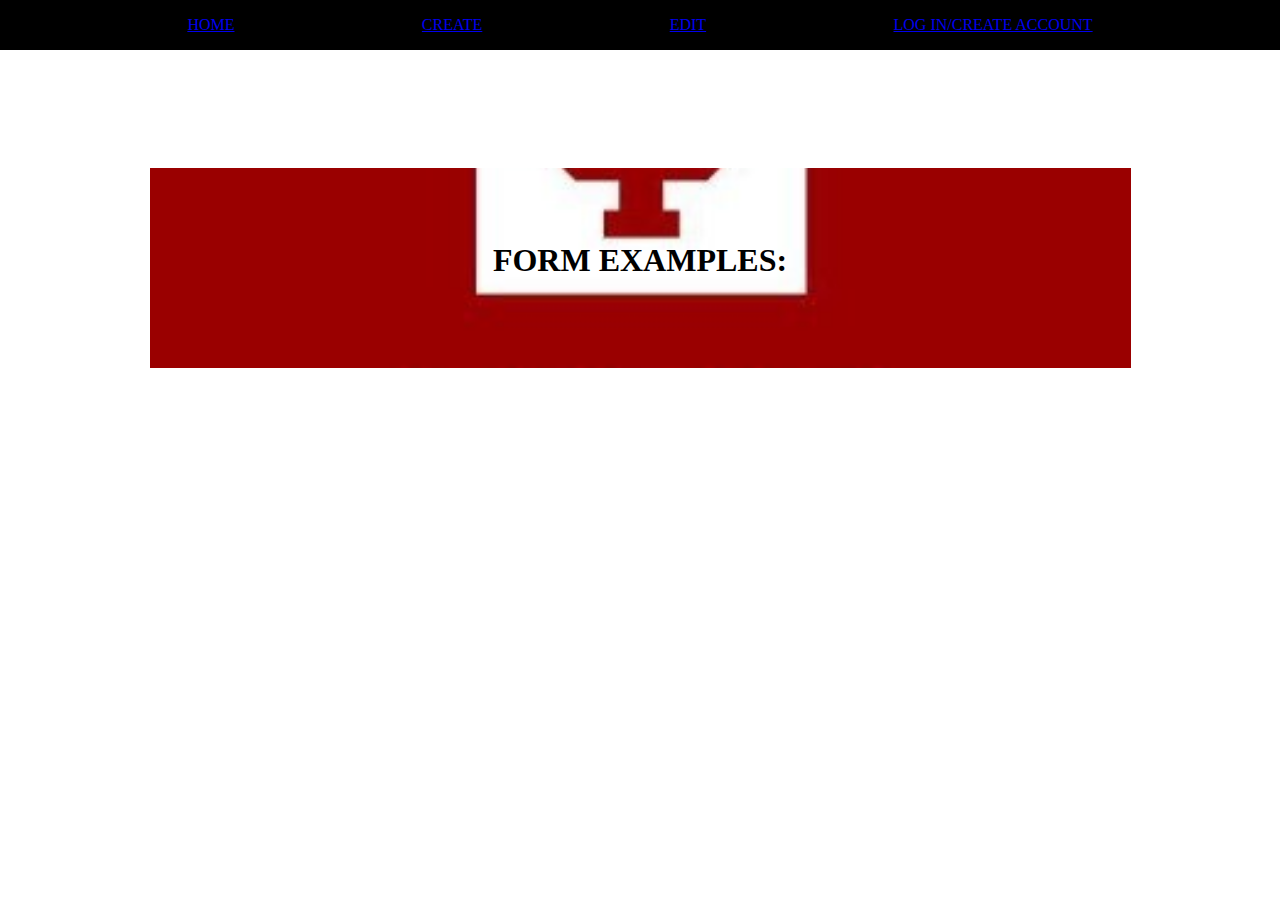
<file: index.html>
<!DOCTYPE html>
<html lang="en">
 <head>
 <meta charset="UTF-8" />
 <meta http-equiv="X-UA-Compatible" content="IE=edge" />
 <meta name="viewport" content="width=device-width, initial-scale=1.0" />
 <title>Forms</title>
 <link rel="stylesheet" href="css/styles.css">
 </head>
 <body>
    <div class="navHolder">
        <div class="links">
            <a href="index.html">HOME</a>
            <a href="create.html">CREATE</a>
            <a href="edit.html">EDIT</a>
            <a href="login.html">LOG IN/CREATE ACCOUNT</a>
        </div>
    </div>
    <br>

    <div class="hero">
        <div class="callout">
            <div class="tour-component2 isreal-pic background-props">
            <div class="info-holder">
                <br>
                <br>
                <br>
                <h1>FORM EXAMPLES:</h1>
            </div>
            </div>
            
        </div>
    </div>
    <script src="lib/jquery-3.7.1.min.js"></script>
    <script src="app/app.js"></script>
 </body>
</html>
</file>
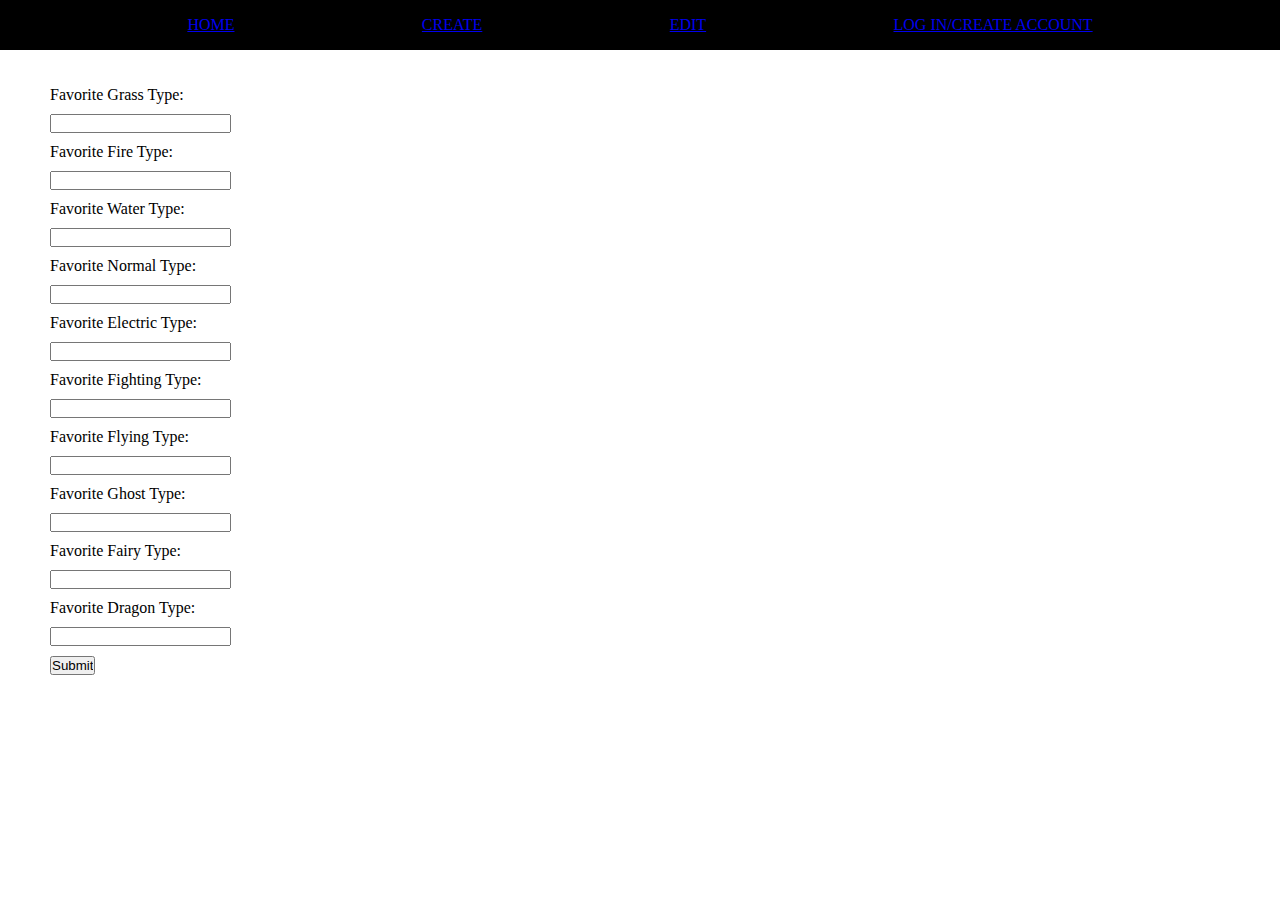
<file: create.html>
<!DOCTYPE html>
<html lang="en">
 <head>
 <meta charset="UTF-8" />
 <meta http-equiv="X-UA-Compatible" content="IE=edge" />
 <meta name="viewport" content="width=device-width, initial-scale=1.0" />
 <title>Forms</title>
 <link rel="stylesheet" href="css/styles.css">
 </head>
 <body>
    <div class="navHolder">
        <div class="links">
            <a href="index.html">HOME</a>
            <a href="create.html">CREATE</a>
            <a href="edit.html">EDIT</a>
            <a href="login.html">LOG IN/CREATE ACCOUNT</a>
        </div>
    </div>
    <br>
    <br>


    <form>
        <label for="grass">Favorite Grass Type:</label>
        <input id="grass" type="text" name="grass"/>

        <label for="fire">Favorite Fire Type:</label>
        <input id="fire" type="text" name="fire"/>

        <label for="water">Favorite Water Type:</label>
        <input id="water" type="text" name="water"/>

        <label for="normal">Favorite Normal Type:</label>
        <input id="normal" type="text" name="normal"/>

        <label for="electric">Favorite Electric Type:</label>
        <input id="electric" type="text" name="electric"/>

        <label for="fighting">Favorite Fighting Type:</label>
        <input id="fighting" type="text" name="fighting"/>

        <label for="flying">Favorite Flying Type:</label>
        <input id="flying" type="text" name="flying"/>

        <label for="ghost">Favorite Ghost Type:</label>
        <input id="ghost" type="text" name="ghost"/>

        <label for="fairy">Favorite Fairy Type:</label>
        <input id="fairy" type="text" name="fairy"/>

        <label for="dragon">Favorite Dragon Type:</label>
        <input id="dragon" type="text" name="dragon"/>
        
        <input id="submit" type="submit" name="submit"/>
    </form>
   

   
    <script src="lib/jquery-3.7.1.min.js"></script>
    <script src="app/app.js"></script>
 </body>
</html>
</file>
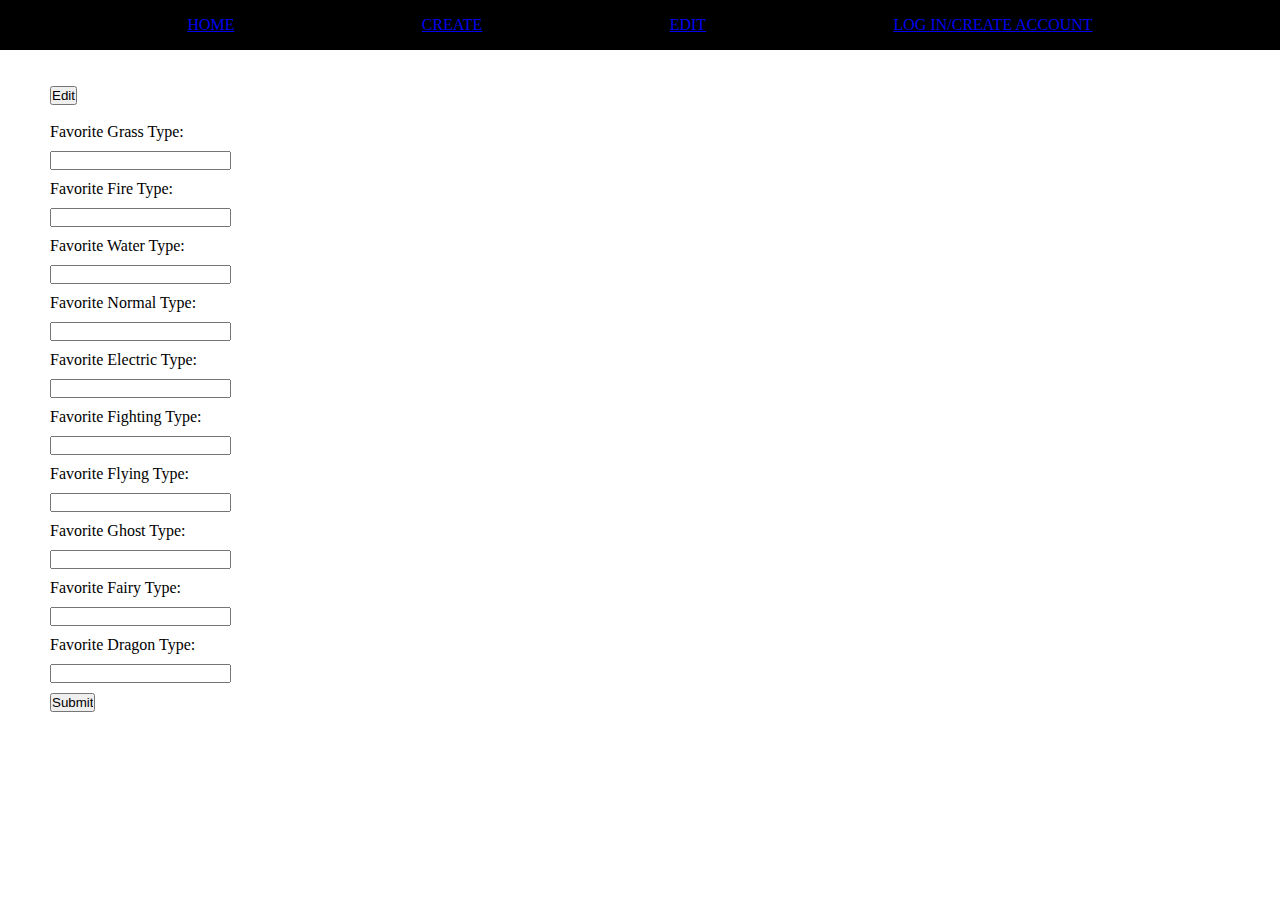
<file: edit.html>
<!DOCTYPE html>
<html lang="en">
 <head>
 <meta charset="UTF-8" />
 <meta http-equiv="X-UA-Compatible" content="IE=edge" />
 <meta name="viewport" content="width=device-width, initial-scale=1.0" />
 <title>Forms</title>
 <link rel="stylesheet" href="css/styles.css">
 </head>
 <body>
    <div class="navHolder">
        <div class="links">
            <a href="index.html">HOME</a>
            <a href="create.html">CREATE</a>
            <a href="edit.html">EDIT</a>
            <a href="login.html">LOG IN/CREATE ACCOUNT</a>
        </div>
    </div>
    <br>
    <br>


    <form>
        <button id="edit">Edit</button>
        <br>
        <br>
        <label for="grass">Favorite Grass Type:</label>
        <input id="grass" type="text" name="grass"/>

        <label for="fire">Favorite Fire Type:</label>
        <input id="fire" type="text" name="fire"/>

        <label for="water">Favorite Water Type:</label>
        <input id="water" type="text" name="water"/>

        <label for="normal">Favorite Normal Type:</label>
        <input id="normal" type="text" name="normal"/>

        <label for="electric">Favorite Electric Type:</label>
        <input id="electric" type="text" name="electric"/>

        <label for="fighting">Favorite Fighting Type:</label>
        <input id="fighting" type="text" name="fighting"/>

        <label for="flying">Favorite Flying Type:</label>
        <input id="flying" type="text" name="flying"/>

        <label for="ghost">Favorite Ghost Type:</label>
        <input id="ghost" type="text" name="ghost"/>

        <label for="fairy">Favorite Fairy Type:</label>
        <input id="fairy" type="text" name="fairy"/>

        <label for="dragon">Favorite Dragon Type:</label>
        <input id="dragon" type="text" name="dragon"/>
        
        <input id="submit" type="submit" name="submit"/>
    </form>

    
   

   
    <script src="lib/jquery-3.7.1.min.js"></script>
    <script src="app/app.js"></script>
 </body>
</html>
</file>
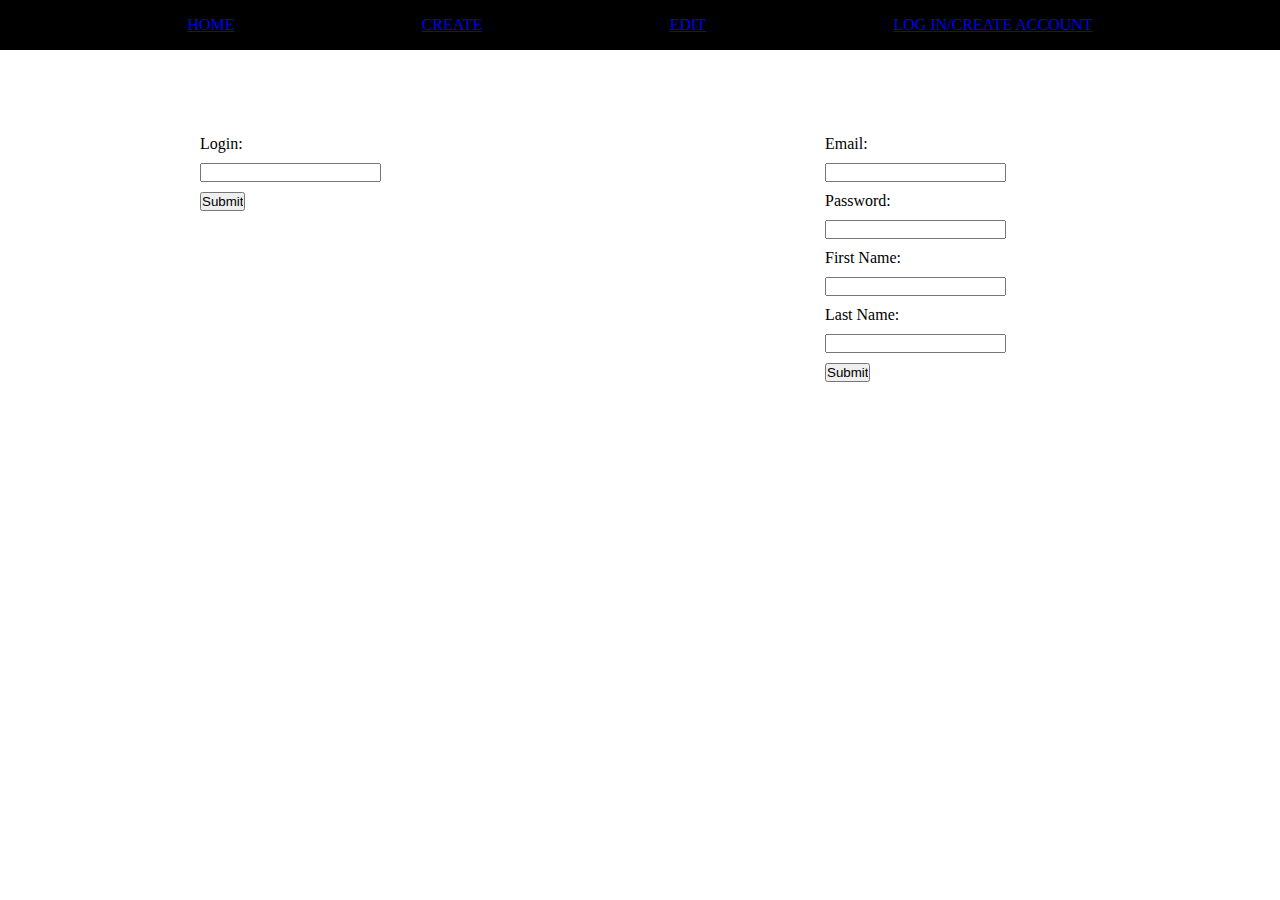
<file: login.html>
<!DOCTYPE html>
<html lang="en">
 <head>
 <meta charset="UTF-8" />
 <meta http-equiv="X-UA-Compatible" content="IE=edge" />
 <meta name="viewport" content="width=device-width, initial-scale=1.0" />
 <title>Forms</title>
 <link rel="stylesheet" href="css/styles.css">
 </head>
 <body>
    <div class="navHolder">
        <div class="links">
            <a href="index.html">HOME</a>
            <a href="create.html">CREATE</a>
            <a href="edit.html">EDIT</a>
            <a href="login.html">LOG IN/CREATE ACCOUNT</a>
        </div>
    </div>
    <br>

    <div id="app">
        <div class="about">
          <div class="about-client-quotes">
            <div class="client-box">
                
                <div class="promo2">
                
                    <form>
                        <label for="login">Login:</label>
                        <input id="login" type="text" name="login"/>
                        <input id="sub" type="submit" name="sub"/>
                    </form>
                  </div>
              &nbsp&nbsp&nbsp&nbsp&nbsp&nbsp&nbsp&nbsp&nbsp&nbsp&nbsp&nbsp&nbsp&nbsp&nbsp&nbsp&nbsp&nbsp&nbsp&nbsp&nbsp&nbsp&nbsp&nbsp&nbsp&nbsp&nbsp&nbsp&nbsp&nbsp&nbsp&nbsp&nbsp&nbsp&nbsp&nbsp&nbsp&nbsp&nbsp&nbsp&nbsp&nbsp&nbsp&nbsp&nbsp&nbsp&nbsp&nbsp&nbsp&nbsp&nbsp&nbsp&nbsp&nbsp&nbsp&nbsp&nbsp&nbsp&nbsp&nbsp&nbsp&nbsp&nbsp&nbsp&nbsp&nbsp&nbsp&nbsp&nbsp&nbsp&nbsp&nbsp&nbsp&nbsp&nbsp&nbsp&nbsp&nbsp&nbsp&nbsp&nbsp&nbsp&nbsp&nbsp&nbsp&nbsp
              
              <div class="promo2">
                
                <form>
                    <label for="email">Email:</label>
                    <input id="email" type="text" name="email"/>

                    <label for="password">Password:</label>
                    <input id="password" type="text" name="password"/>

                    <label for="fName">First Name:</label>
                    <input id="fName" type="text" name="fName"/>

                    <label for="lName">Last Name:</label>
                    <input id="lName" type="text" name="lName"/>
                    
                    <input id="sub2" type="submit" name="sub2"/>
                </form>
              </div>
            </div>
          </div>
        </div>
      </div>

    
    <script src="lib/jquery-3.7.1.min.js"></script>
    <script src="app/app.js"></script>
 </body>
</html>
</file>
<file: css/styles.css>
* {
    margin: 0;
    padding: 0;
    box-sizing: border-box;
  }
  
  html,
  body {
    height: 100%;
  }
  
  h1,
  h2,
  h3,
  h4,
  h5,
  h6,
  p {
    margin-bottom: 16px;
  }

  #app {
    max-width: 980px;
    margin: 0 auto;
  }

  form {
    margin: 50px;
    align-items: center;
    justify-content: space-evenly;
  }

  input {
    display: block;
    margin: 10px 0;
  }

  .navHolder {
    position: fixed;
    left: 10px;
  }

  .links {
    display: flex; 
    background-color: black;
    height: 50px;
    width: 100vw;
    overflow: hidden;
    margin-left: -10px;
    align-items: center;
    justify-content: space-evenly;
    transition: height 0.4s, opacity 0.2s ease-in;
  }

  .links.active {
    height: 100vh;
    opacity: 1;
  }

  .hero {
    max-width: 100%; 
    height: 500px;
    background-position: center;
    background-repeat: no-repeat;
    background-size: cover;
    display: flex;
    color: black;
  }

  .callout {
    width: 100%;
    min-height: 100px;
    margin: auto;
    display: flex;
    flex-direction: column;
    align-items: center;
    text-align: center;
  }

  .background-props {
    background-size: cover;
    background-position: center;
    background-repeat: no-repeat;
}

  .tour-component2 {
    height: 200px;
    width: 981px;
    background-color: white;
    display: flex;
    align-items: center;
    justify-content: center;
}

.info-holder {
  width: 90%;
  height: 90%;
  display: flex;
  display: flex;
  align-items: center;
  justify-content: center;
  

}

.info-holder2 {
  width: 90%;
  height: 90%;
}


.promo2 {
  max-width: 318px;
  min-height: 304px;
  display: flex;
  justify-content: space-between;
  margin: 0 auto;
  margin: -43px auto 0 auto;
}
.isreal-pic {
  background-image: url(../images/iupui.jpg);   
  background-repeat: no-repeat;
}

.about {
  margin-top: 110px;
  margin-bottom: 180px;
}
.about .about-header h1 {
  margin-bottom: 2px;
  font-size: xx-large;
}
.about .about-header .border-bottom {
  width: 210px;
  height: 2px;
  background-color: #000;
  margin-bottom: 16px;
}
.about .about-header p {
  font-size: large;
}
.about .about-client-quotes {
  margin-top: 107px;
}
.about .about-client-quotes h1 {
  margin-bottom: 2px;
  font-size: xx-large;
}
.about .about-client-quotes .border-bottom {
  width: 160px;
  height: 2px;
  background-color: #000;
  margin-bottom: 16px;
}
.about .about-client-quotes .border-bottom2 {
  width: 110px;
  height: 2px;
  background-color: #000;
  margin-bottom: 16px;
}
.about .about-client-quotes .client-box {
  max-width: 722px;
  min-height: 304px;
  display: -webkit-box;
  display: -ms-flexbox;
  display: flex;
  position: relative;
  margin-bottom: 37px;
}
.about .about-client-quotes .client-box .client-image {
  width: 260px;
  height: 280px;
  overflow: hidden;
  margin-right: 21px;
}
.about .about-client-quotes .client-box .client-image img {
  width: 100%;
}
.about .about-client-quotes .client-box .client-image2 {
  width: 400px;
  height: 442px;
  overflow: hidden;
  margin-right: 21px;
}
.about .about-client-quotes .client-box .client-image2 img {
  width: 100%;
}
.about .about-client-quotes .client-box .client-quote {
  max-width: 440px;
  margin-bottom: 20px;
  font-size: large;
}
.about .about-client-quotes .client-box .client-quote span {
  background-color: #79addc;
  border-radius: 20px;
  color: #fff;
  padding: 11px 21px;
  border: none;
  font-size: small;
  -webkit-box-align: center;
      -ms-flex-align: center;
          align-items: center;
  -webkit-box-pack: center;
      -ms-flex-pack: center;
          justify-content: center;
}
.about .about-client-quotes .client-box .client-quote span a {
  text-decoration: none;
  color: white;
}
.about .about-client-quotes .client-box .client-name {
  position: absolute;
  bottom: 0;
  right: 0;
  color: #79ADDC;
  font-size: large;
}
.about .about-client-quotes .client-box .form-area {
  max-width: 118px;
  min-height: 304px;
}
.about .about-client-quotes .client-box .form-area .form .two-input {
  min-height: 60px;
  width: 729px;
  display: -webkit-box;
  display: -ms-flexbox;
  display: flex;
  -webkit-box-pack: justify;
      -ms-flex-pack: justify;
          justify-content: space-between;
  margin-bottom: 20px;
}
.about .about-client-quotes .client-box .form-area .form .two-input .left {
  width: 560px;
  border-style: none;
  background-color: #F5F5F5;
  border-width: 2px;
}
.about .about-client-quotes .client-box .form-area .form .two-input2 {
  min-height: 60px;
  width: 729px;
  display: -webkit-box;
  display: -ms-flexbox;
  display: flex;
  -webkit-box-pack: justify;
      -ms-flex-pack: justify;
          justify-content: space-between;
  margin-bottom: 20px;
}
.about .about-client-quotes .client-box .form-area .form .two-input2 .left {
  width: 560px;
  height: 200px;
  border-style: none;
  background-color: #F5F5F5;
  border-width: 2px;
}
.about .about-client-quotes .client-box .form-area .form span {
  background-color: #79addc;
  color: #fff;
  padding: 11px 21px;
  border: none;
}

.container {
  background-color: white;
  padding: 20px;
}

@media (max-width: 860px) {
  .about .client-box {
    -webkit-box-orient: vertical;
    -webkit-box-direction: normal;
        -ms-flex-direction: column;
            flex-direction: column;
    -webkit-box-pack: justify;
        -ms-flex-pack: justify;
            justify-content: space-between;
    -webkit-box-align: center;
        -ms-flex-align: center;
            align-items: center;
  }
  .about .client-image {
    -webkit-box-orient: vertical;
    -webkit-box-direction: normal;
        -ms-flex-direction: column;
            flex-direction: column;
    -webkit-box-pack: justify;
        -ms-flex-pack: justify;
            justify-content: space-between;
    -webkit-box-align: center;
        -ms-flex-align: center;
            align-items: center;
  }
}

  @media screen and (max-width: 960px) {
    .bars {
        display: block;
      }

      .links {
        height: 0;
        opacity: 0;
        flex-direction: column;
      }
  }
</file>
